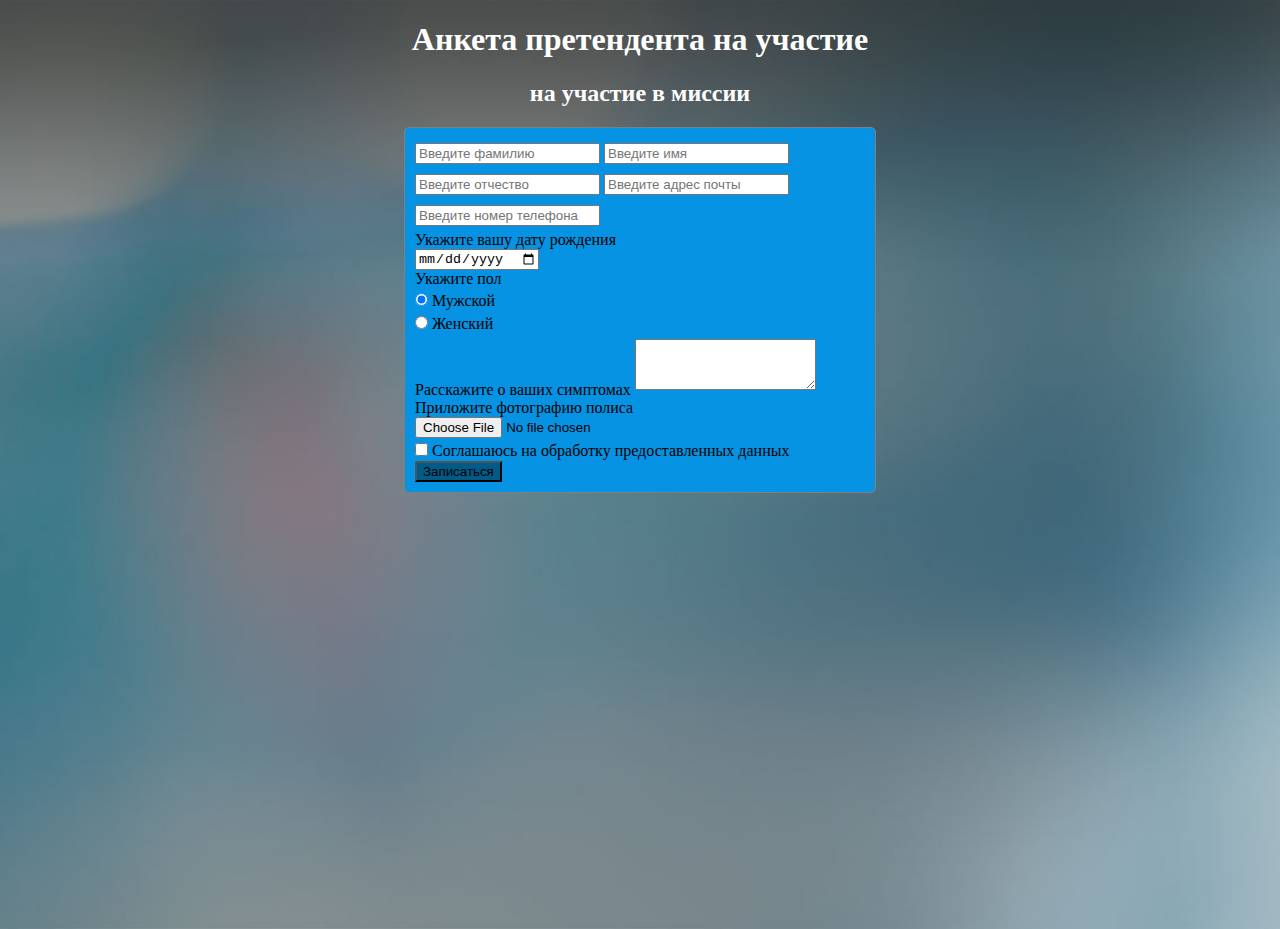
<file: registration.html>
<!DOCTYPE html>
<html lang="en">
<head>
	<meta charset="UTF-8">
    <meta name="viewport" content="width=device-width, initial-scale=1, shrink-to-fit=no">
    <link rel="stylesheet"
    href="https://cdn.jsdelivr.net/npm/bootstrap@5.0.0-beta1/dist/css/bootstrap.min.css"
    integrity="sha384-giJF6kkoqNQ00vy+HMDP7azOuL0xtbfIcaT9wjKHr8RbDVddVHyTfAAsrekwKmP1"
    crossorigin="anonymous">
    <link rel="stylesheet" type="text/css" href="static/css/reservation_style.css"/>
    <title>Пример формы1</title>
</head>
<body>
	<div class="capt">
		<h1>Анкета претендента на участие</h1>
		<h2>на участие в миссии</h2>
	</div>
    <div>
        <form class="login_form" method="post">
        	<input type="surname" class="form-control" id="surname" placeholder="Введите фамилию" name="surname">
            <input type="name" class="form-control" id="name" placeholder="Введите имя" name="name">
            <input type="patronymic" class="form-control" id="patronymic" placeholder="Введите отчество" name="patronymic">
            <input type="email" class="form-control" id="email" aria-describedby="emailHelp" placeholder="Введите адрес почты" name="email">
            <input type="tel" class="form-control" id="phone" placeholder="Введите номер телефона" name="phone">
            <div class="text_birthday">Укажите вашу дату рождения</div>
            <input type="date" id="birthday" name="birthday">
            <div class="form-group">
                <label for="form-check">Укажите пол</label>
                <div class="form-check">
                  <input class="form-check-input" type="radio" name="sex" id="male" value="male" checked>
                  <label class="form-check-label" for="male">
                    Мужской
                  </label>
                </div>
                <div class="form-check">
                  <input class="form-check-input" type="radio" name="sex" id="female" value="female">
                  <label class="form-check-label" for="female">
                    Женский
                  </label>
                </div>
            </div>
            <div class="form-group">
                <label for="about">Расскажите о ваших симптомах</label>
                <textarea class="form-control" id="about" rows="3" name="about"></textarea>
            </div>
            <div class="form-group">
                <label for="photo">Приложите фотографию полиса</label>
                <input type="file" class="form-control-file" id="photo" name="file">
            </div>
            <div class="form-check">
                <input type="checkbox" class="form-check-input" id="acceptRules" name="accept">
                <label class="form-check-label" for="acceptRules">Соглашаюсь на обработку предоставленных данных</label>
            </div>
            <button type="submit" class="btn btn-primary">Записаться</button>
        </form>
    </div>
</body>
</html>
</file>
<file: static/css/reservation_style.css>
body{
	background-color: white;
	background-image: url(../img/bllurred-bg.jpg);
	height: 100vh;
	background-repeat: no-repeat;
	background-size: cover;
}

.btn{
	background-color: rgb(0, 91, 136);
}

form.login_form {
    margin-left: auto;
    margin-right: auto;
    max-width: 450px;
    background-color: #0693e3;
    border: 1px solid gray;
    border-radius: 5px;
    padding: 10px;
}

.capt{
	text-align: center;
	color: white;
}

.form-check-input{
	margin: 5px 0 5px 0;
}

.form-control{
	margin: 5px 0 5px 0;
</file>
